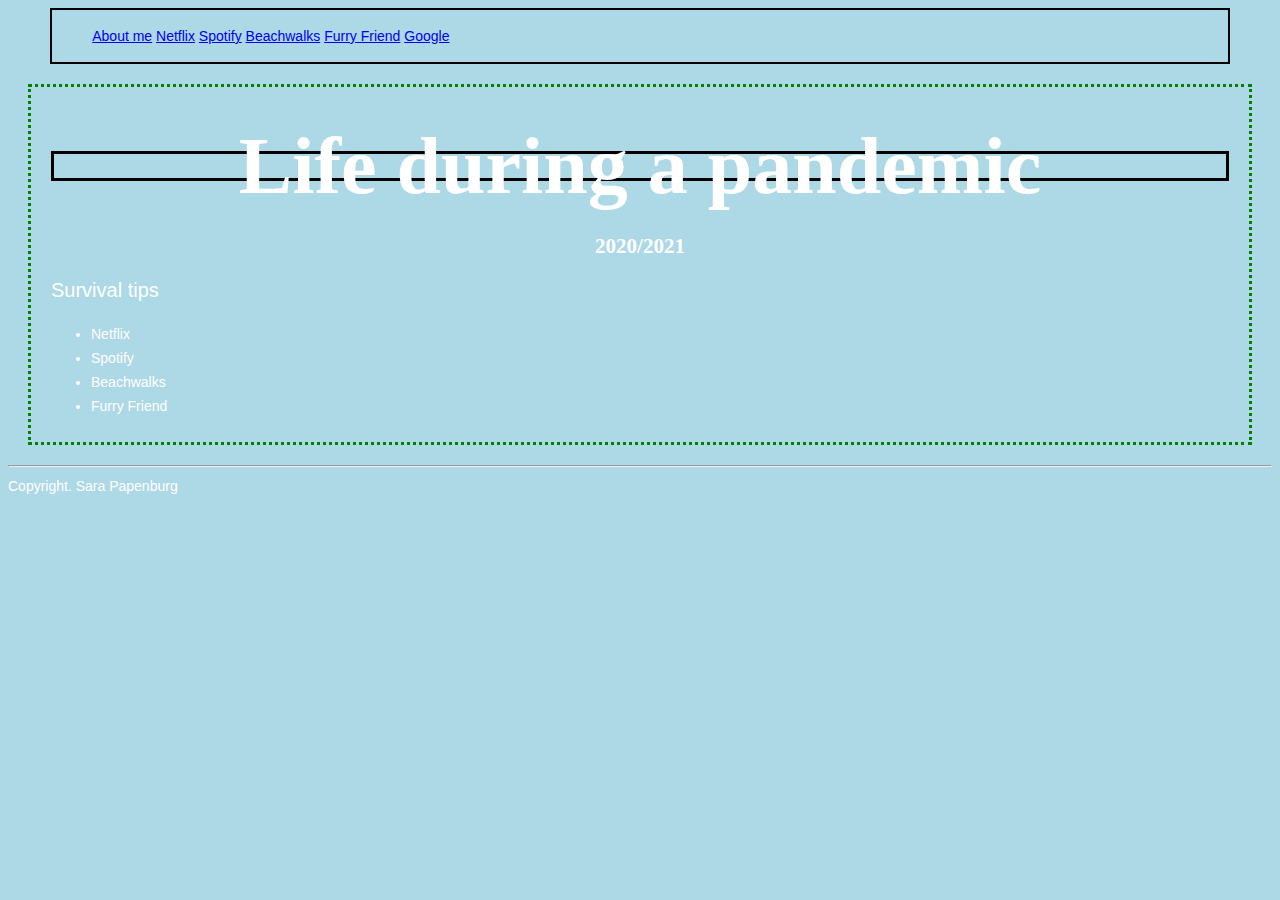
<file: index.html>
<!DOCTYPE html>
<html>
<link rel="stylesheet" type="text/css" href="styles.css">

<head>

    <title> ...And so it begins... </title>
</head>

<body>
    <header>
        <nav>
            <ul class="inline">
                <li><a href="about.html">About me</a></li>
                <li><a href="Netflix.html">Netflix</a></li>
                <li><a href="Spotify.html">Spotify</a></li>
                <li><a href="Beachwalks.html">Beachwalks</a></li>
                <li><a href="Furry Friend.html">Furry Friend</a></li>
                <li><a href="https://www.google.nl">Google</a></li>
            </ul>
        </nav>
    </header>
    <main>
        <h1 class="center">Life during a pandemic</h1>
        <h2>2020/2021</h2>
        <p> Survival tips </p>
        <ul>
            <li>Netflix</li>
            <li>Spotify</li>
            <li>Beachwalks</li>
            <li>Furry Friend</li>
        </ul>
    </main>
    <hr>
    <footer> Copyright. Sara Papenburg</footer>

</body>

</html>
</file>
<file: styles.css>
.center { 
    text-align: center;
    font-family:cursive;
    border: 3px solid black;
}
h2 { text-align: center;
    font-family: cursive;
}
.title{text-align: center;
font-family: cursive;
color: red;
border: 3px solid red;
}
p {font-size: 20px;
}
body{
    font-family: Arial, Helvetica, sans-serif;
    background-color: wheat;
    font-family: 16px;}
.red-border{
        border: 3px red;}
header {
    border-top: 2px solid black;
    border-bottom: 2px solid black;
    border-left: 2px solid black;
    border-right: 2px solid black;
    margin: auto;
    width: 93%;
}
main {
    border: 3px dotted green;
    margin: 20px;
    padding-top: 10px;
    padding-bottom: 10px;
    padding-left: 20px;
    padding-right: 20px;
    
}
.inline li {
    display:inline
}
@media(min-width: 320px) 
{
    h1{font-size: 30px;}
    
}
@media(min-width:720px)
{
    h1{font-size: 60px;}
    body{background-color: lightskyblue;}
}
@media(min-width:1024px)
{
   h1{font-size: 80px;} 
   body {background-color: lightblue;
         color: white; 
         font-size: 14px; 
        line-height: 1.5rem;
        

}

}
</file>
